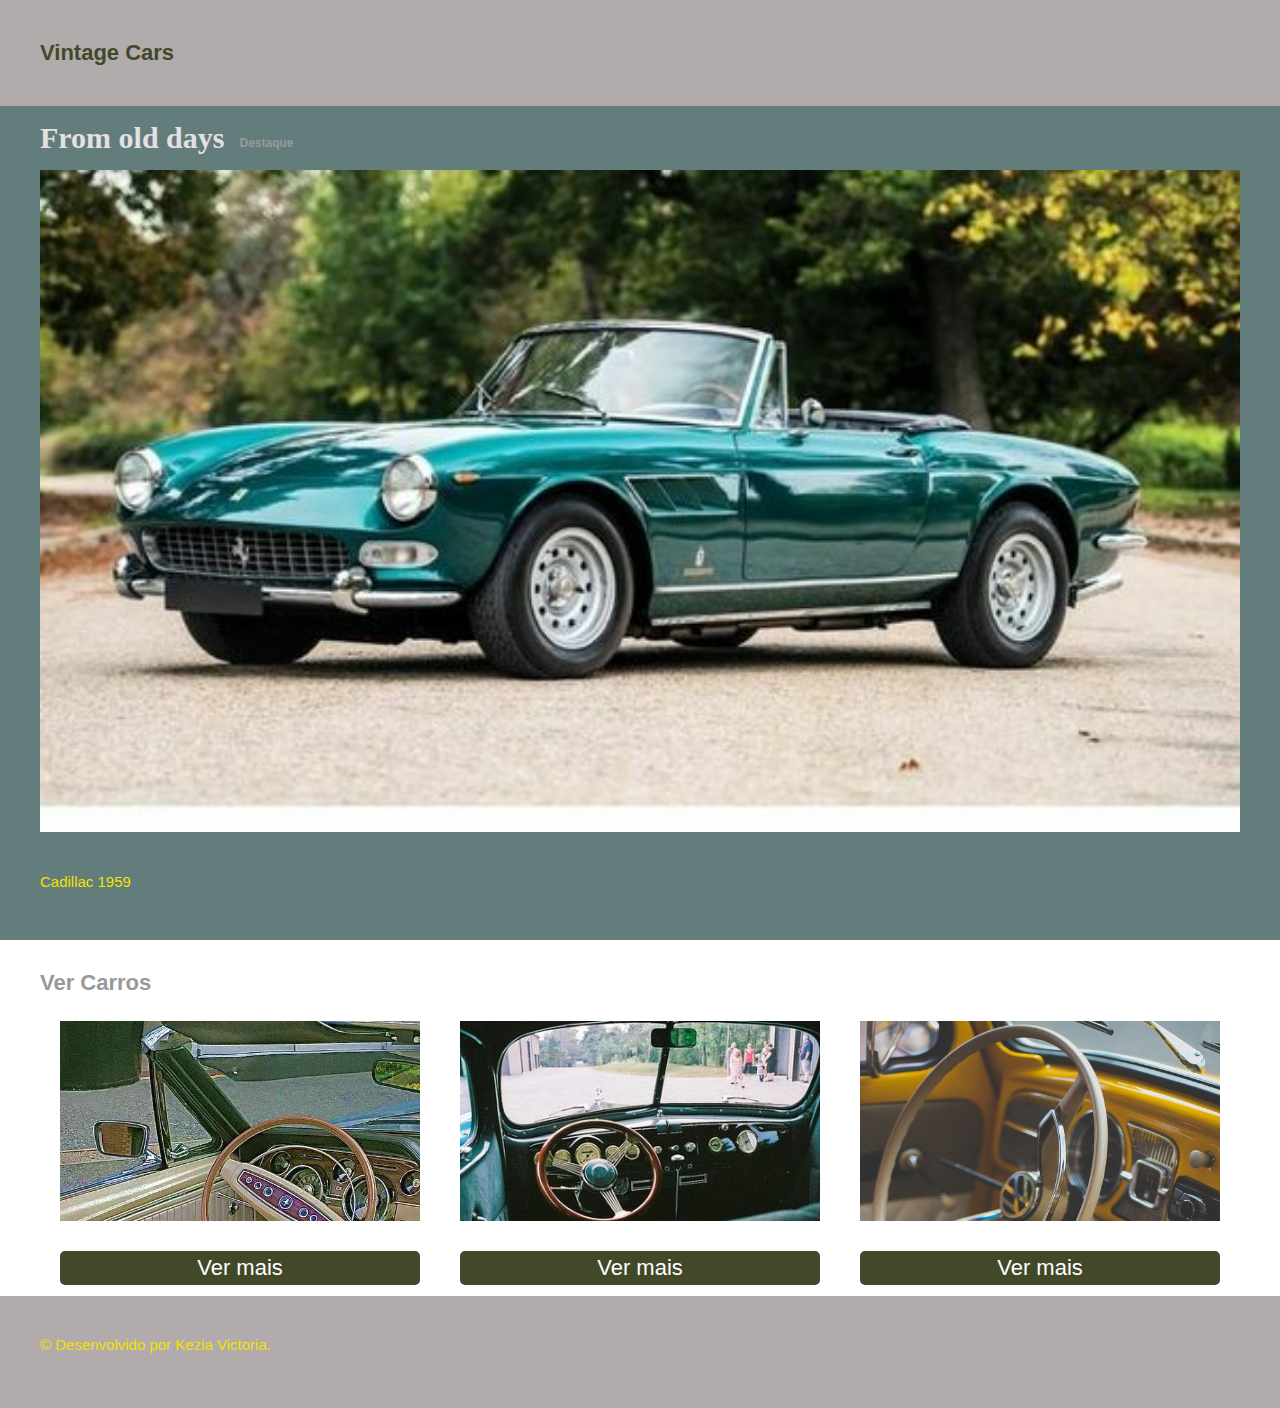
<file: index.html>
<!DOCTYPE html>
<html lang="en">
<head>
    <meta charset="UTF-8">
    <meta http-equiv="X-UA-Compatible" content="IE=edge">
    <meta name="viewport" content="width=device-width, initial-scale=1.0">
    <link rel="stylesheet" href="./css/style.css">
    <title>Módulo Sass</title>
</head>
<body>
    <header>
        <div class="container">
            <h4>Vintage Cars</h4>
        </div>
    </header>
    <section>
        <div class="destack">
            <div class="container">
                <h1>From old days</h1>
                <h2>Destaque</h2>
                <img src="./images/vintage-car.jpg" alt="Foto Audi por Mike em Pexels">
                <p>Cadillac 1959</p>
            </div>
        </div>
        <div class="container">
            <div class="blocks cars">
                <h2>Ver Carros</h2>
                <ul>
                    <li>
                        <div class="img-container">
                            <img src="./images/yellow-car.jpg" alt="Foto Mike em Pexels">
                        </div> 
                        <a href="#01">Ver mais</a>
                    </li>
                    <li>
                        <div class="img-container">
                            <img src="./images/blue.jpg" alt="Foto Pixabay Pixels">
                        </div>
                        <a href="#02">Ver mais</a>
                    </li>
                    <li>
                        <div class="img-container">
                            <img src="./images/car.jpg" alt="Foto Pexels Torsten">
                        </div> 
                        <a href="#03"> Ver mais</a>
                    </li>
                </ul>
            </div>
        </div>
    </section>
    <footer>
        <div class="container">
            <p> &copy; Desenvolvido por Kezia Victoria.</p>
        </div>
    </footer>
</body>
</html>
</file>
<file: css/style.css>
* {
  border: 0;
  margin: 0;
  padding: 0;
}

html {
  font-size: 62.5%;
}

div,
p {
  display: block;
}

header,
section,
footer {
  display: block;
  margin: 0 auto;
  width: 100%;
  padding: 4rem 0;
}

section {
  padding: 0;
}

.container {
  margin: 0 auto;
  max-width: 1200px;
  align-items: center;
}

img {
  width: 100%;
  height: auto;
}

body {
  font-family: Arial, Helvetica, sans-serif;
  font-size: 2.2rem;
  color: #42492a;
}

p {
  color: rgb(243, 227, 0);
  font-size: 1.5rem;
  margin-bottom: 1.5rem;
  text-align: left;
}

h1 {
  color: rgb(243, 227, 0);
  font-family: Georgia, "Times New Roman", Times, serif;
  font-size: 3rem;
  margin-top: 3rem;
}

h2 {
  color: #999;
  font-size: 2.2rem;
}

h3 {
  color: #e5e0e1;
  font-size: 1.5rem;
}

header,
footer {
  background-color: #b1abac;
}

.blocks {
  padding: 3rem 0;
}
.blocks h2 {
  color: rgb(243, 227, 0);
}
.blocks ul {
  list-style-type: none;
  font-size: 1.2rem;
  display: flex;
  justify-content: space-between;
  height: 250px;
  padding: 1rem 0;
  width: 100%;
}
.blocks li {
  color: #999;
  display: block;
  margin: 1.5rem auto;
  width: 30%;
}
.blocks li .img-container {
  display: block;
  height: 200px;
  overflow: hidden;
  width: 100%;
}
.blocks li a {
  background-color: rgb(243, 227, 0);
  border-radius: 5px;
  color: white;
  display: block;
  font-size: 2.2rem;
  margin: 3rem auto 1.5rem;
  padding: 4px 8px;
  text-align: center;
  text-decoration: none;
}

.cars h2 {
  color: #999;
}
.cars li {
  color: #627d7c;
}
.cars li a {
  background-color: #42492a;
}

.destack {
  background-color: #627d7c;
  padding: 1.5rem;
}
.destack h1 {
  color: #e5e0e1;
  float: left;
  font-size: 3rem;
  margin-top: 0;
}
.destack h2 {
  float: left;
  font-size: 1.2rem;
  margin-left: 1.5rem;
  margin-top: 1.5rem;
}
.destack img {
  width: 100%;
  height: auto;
  margin: 1.5rem auto;
}
.destack p {
  font-size: 1.5rem;
  color: rgb(243, 227, 0);
  padding: 2rem 0;
  width: 100%;
}

/*# sourceMappingURL=style.css.map */
</file>
